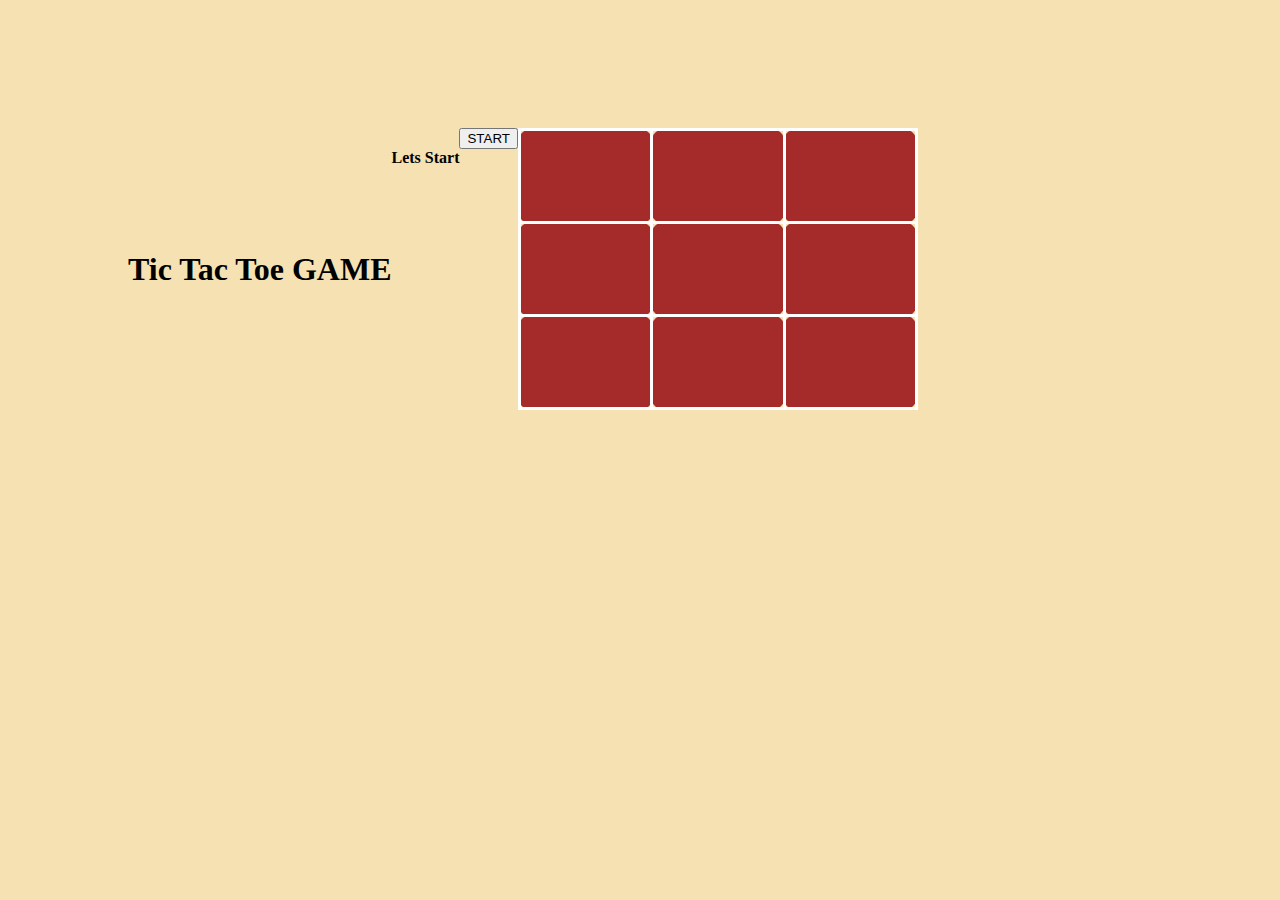
<file: index.html>
<!DOCTYPE html>
<html lang="en">
<head>
    <meta charset="UTF-8">
    <meta name="viewport" content="width=device-width, initial-scale=1.0">
    <meta http-equiv="X-UA-Compatible" content="ie=edge">
    <link rel="stylesheet" href="css/style.css" />
    <title>Tic Tac Toe Game</title>
</head>
<body onload="startGame()">
  <div class="mainHeadDiv">
  <h1 class="mainHead">Tic Tac Toe GAME</h1>
  </div>
<h4 class="message">Lets Start</h4>
    <section>
<div>
  <button id="start" onclick="reset()">START</button>
  </div>
    </section>
<section>
    <TABLE class="gameTable" width="400" border="1" cellspacing="10" cellpadding="5"  >
            <TR>
              <TD id="0" onclick="nextMove(this)">X</TD>
              <TD id="1" onclick="nextMove(this)">O</TD>
              <TD id="2" onclick="nextMove(this)">O</TD>
            </TR>
            <TR>
              <TD id="3" onclick="nextMove(this)">O</TD>
              <TD id="4" onclick="nextMove(this)">X</TD>
              <TD id="5" onclick="nextMove(this)">X</TD>
            </TR>
            <TR>
              <TD id="6" onclick="nextMove(this)">X</TD>
              <TD id="7" onclick="nextMove(this)">O</TD>
              <TD id="8" onclick="nextMove(this)">X</TD>
            </TR>
          </TABLE>
</section>


        <script src="https://code.jquery.com/jquery-3.3.1.js"></script>
        <script src="js/main.js"></script>       
</body>

</html>
</file>
<file: css/style.css>
table {
	border-collapse:collapse;
}

td {
	background-color:brown;
    border: 3px solid white;
    height: 80px; 
    width: 456px; 
    overflow: hidden;
    white-space: nowrap;
	font-size:80px;
	color:#ffffff;
	border-radius: 10px 10px 10px 10px;
}
.mainHeadDiv{
    display: flex;
    align-items: center; 
}

.mainHead{
align-items: center;
}
body{
    display:flex;
    flex-direction: row;
    margin: 10%;    
    background-color: #F5E1B2;
    border: 20%;
    border-bottom: 30%;
}
h4{
    font-family:'Times New Roman', Times, serif;

}
.gameTable{
    align-items: center;
    text-align: center;
}
#1{
    text-align: center;
    align-items: center;
}
</file>
